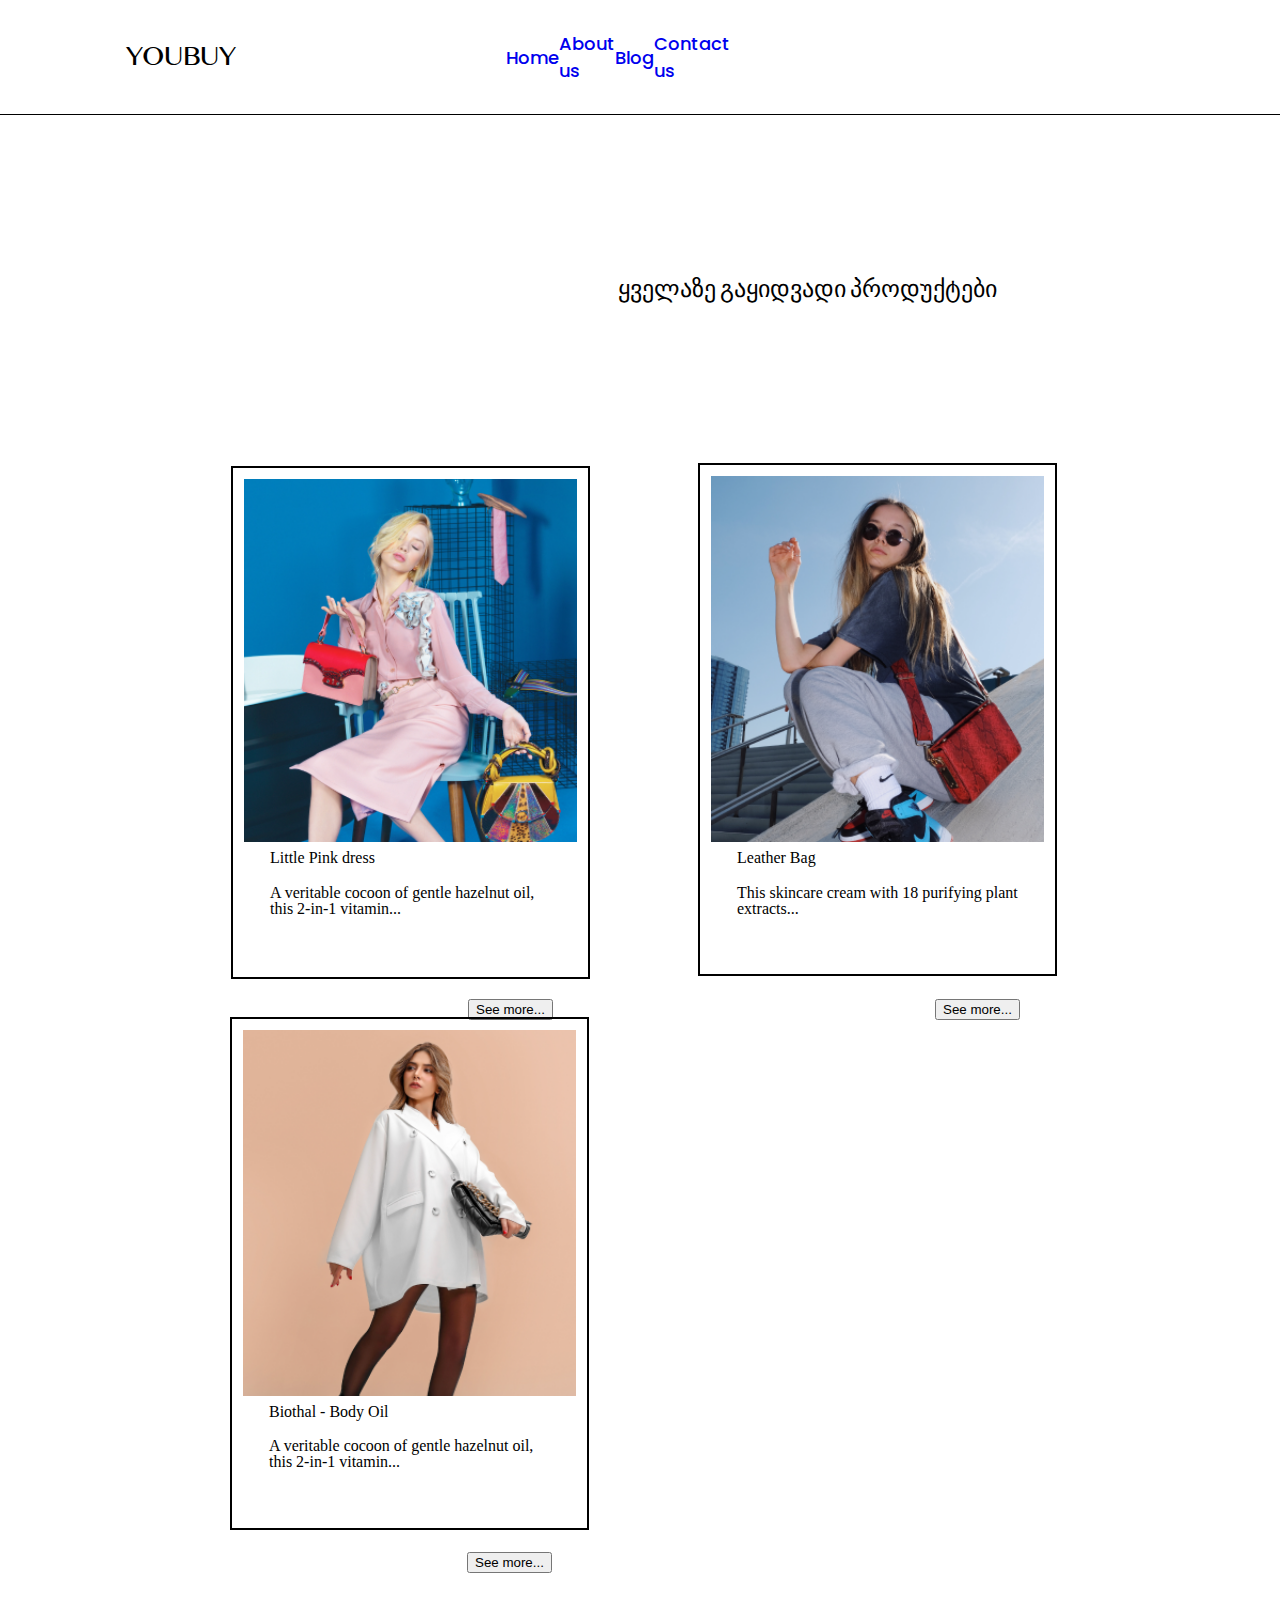
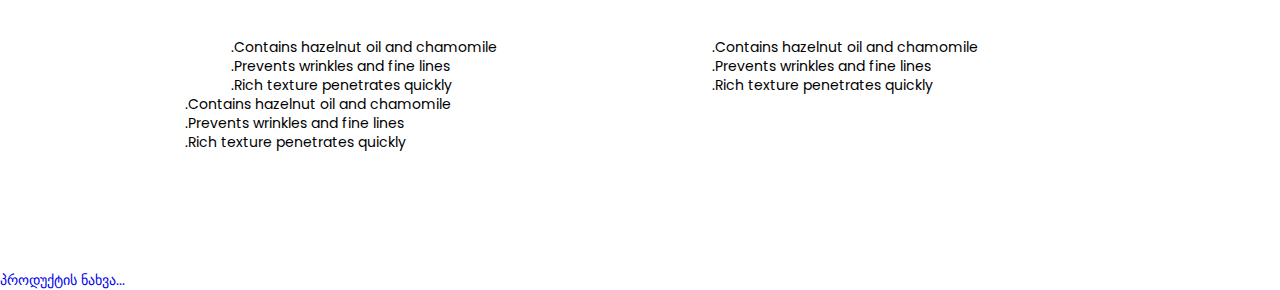
<file: index.html>
<!DOCTYPE html>
<html lang="en">
<head>
    <meta charset="UTF-8">
    <meta http-equiv="X-UA-Compatible" content="IE=edge">
    <meta name="viewport" content="width=device-width, initial-scale=1.0">
    <link rel="stylesheet" href="static/style.css">
    <link rel="preconnect" href="https://fonts.googleapis.com">
    <link rel="preconnect" href="https://fonts.gstatic.com" crossorigin>
    <link href="https://fonts.googleapis.com/css2?family=Poppins:wght@500&display=swap" rel="stylesheet">
    <link rel="preconnect" href="https://fonts.googleapis.com">
    <link rel="preconnect" href="https://fonts.gstatic.com" crossorigin>
    <link href="https://fonts.googleapis.com/css2?family=Merriweather+Sans:wght@500&display=swap" rel="stylesheet">
    <title>unilab4</title>
</head>
<body>
    <header>
        <nav>
           <h1 class="you-buy"> YOUBUY </h1>
            <ul >
                <li>
                    <a href="index.html">Home</a>
                </li>
            </ul>
               <ul> 
                <li>
                    <a href="aboutus.html">About us</a>
                </li>
            </ul>
                <ul>
                <li>
                    <a href="blog.html">Blog</a>
                </li>
            </ul>
               <ul> <li>
                    <a href="contactus.html">Contact us</a>
                </li>
            </ul>
                  <span class="icon-user"><img src="static/img/user.png" alt="user-icon"></span>
       </nav>
    </header>  
    <main>
        <h2 class="popular" >ყველაზე გაყიდვადი პროდუქტები</h2>
         <section>
             <div class="card first">
               <img src="static/img/pink-dress.png" alt="pink-dress">
                <h3 class="title">Little Pink dress </h3>
                <p class="description">A veritable cocoon of gentle hazelnut oil, this 2-in-1 vitamin...</p>
                <button class="see-more">See more...</button>
             </div>
           
               <div class="card second">
                 <img src="static/img/leather-bag.png" alt="leather-bag">
                  <h3 class="title">Leather Bag </h3>
                  <p class="description">This skincare cream with 18 purifying plant extracts...</p>
                  <button class="see-more">See more...</button>
                 </div>
              <div class="card third">
                     <img src="static/img/with-jacket.png" alt="with-jacket">
                      <h3 class="title">Biothal - Body Oil</h3>
                      <p class="description">A veritable cocoon of gentle hazelnut oil, this 2-in-1 vitamin...</p>
                      <button class="see-more">See more...</button>
                 </div>
                </section>
                <div class="enter-container">
                    <ul class="container2">
                        <li>
                   <p class="dress1">.Contains hazelnut oil and chamomile</p>
                   <p class="drress2">.Prevents wrinkles and fine lines</p>
                   <p class="dress3">.Rich texture penetrates quickly </p>
                    </li></ul>
                   <ul class="container3">
                    <li>
                       <p class="bag1">.Contains hazelnut oil and chamomile</p>
                       <p class="bag2">.Prevents wrinkles and fine lines</p>
                       <p class="bag3">.Rich texture penetrates quickly </p> 
                   </li>
                </ul>
                   <ul class="container4">
                    <li>
                       <p class="jacket1">.Contains hazelnut oil and chamomile</p>
                       <p class="jacket2">.Prevents wrinkles and fine lines</p>
                       <p class="jacket3">.Rich texture penetrates quickly </p></li>
                   </ul> 
                   <ul>
                        <li>
                            <a class="more-product" href="more-product">მეტი პროდუქტის ნახვა...</a>
                        </li>
                    </ul>
                   </div>
                   
            </main>
</body>
</html>
</file>
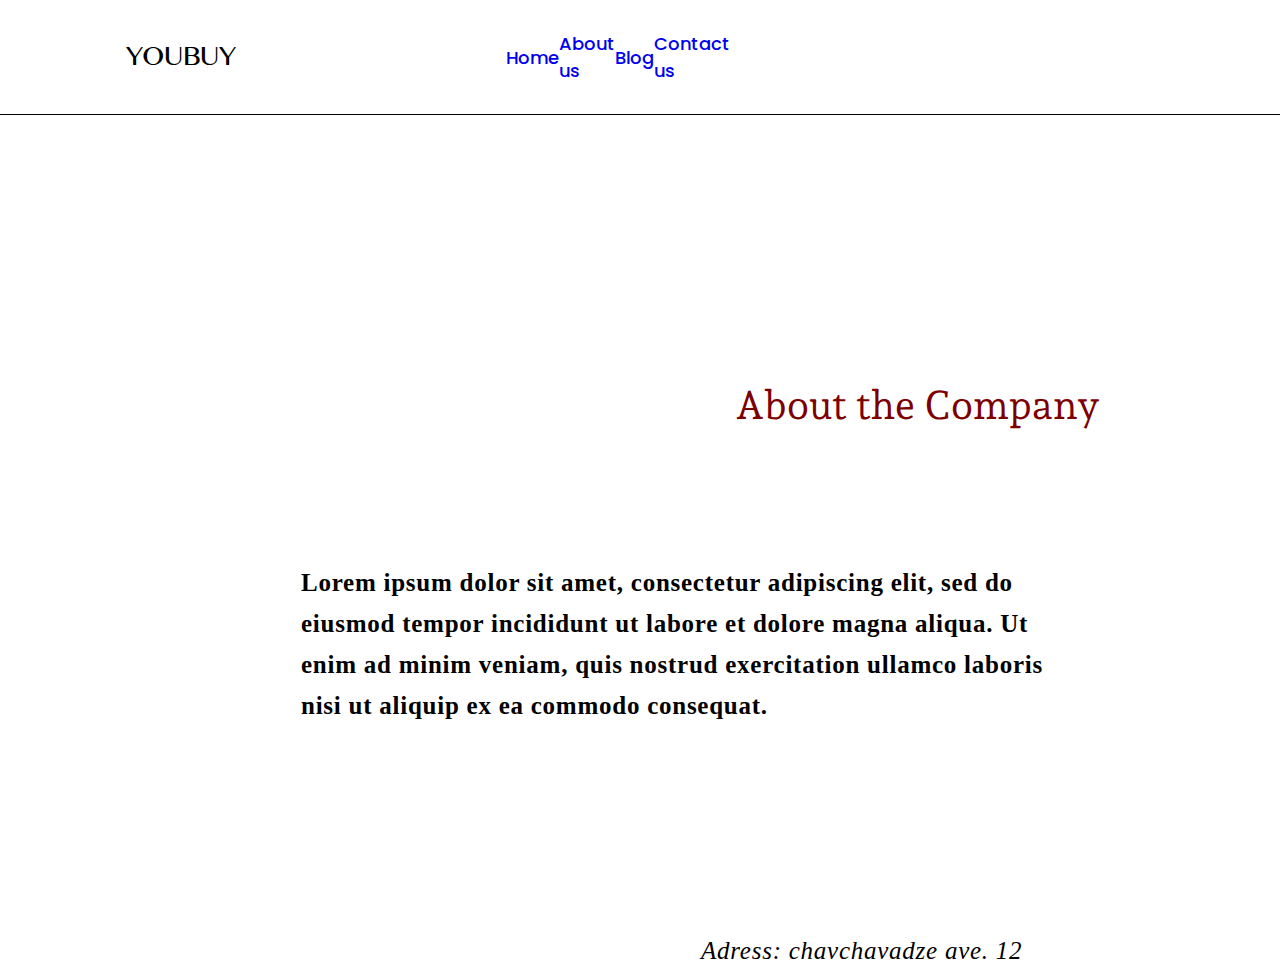
<file: aboutus.html>
<!DOCTYPE html>
<html lang="en">
<head>
    <meta charset="UTF-8">
    <meta http-equiv="X-UA-Compatible" content="IE=edge">
    <meta name="viewport" content="width=device-width, initial-scale=1.0">
    <link rel="stylesheet" href="static/style.css">
    <link rel="preconnect" href="https://fonts.googleapis.com">
    <link rel="preconnect" href="https://fonts.gstatic.com" crossorigin>
    <link href="https://fonts.googleapis.com/css2?family=Poppins:wght@500&display=swap" rel="stylesheet">
    <link rel="preconnect" href="https://fonts.googleapis.com">
    <link rel="preconnect" href="https://fonts.gstatic.com" crossorigin>
    <link href="https://fonts.googleapis.com/css2?family=Andada+Pro:wght@600&display=swap" rel="stylesheet">
    <title>unilab4</title>
</head>
<body>
    <header>
        <nav>
           <h1 class="you-buy"> YOUBUY </h1>
            <ul >
                <li>
                    <a href="index.html">Home</a>
                </li>
            </ul>
               <ul> 
                <li>
                    <a href="aboutus.html">About us</a>
                </li>
            </ul>
                <ul>
                <li>
                    <a href="blog.html">Blog</a>
                </li>
            </ul>
               <ul> <li>
                    <a href="contactus.html">Contact us</a>
                </li>
            </ul>
                  <span class="icon-user"><img src="static/img/user.png" alt="user-icon"></span>
       </nav>
    </header> 
    <main>
    <section>
         <div class="hanger-container">
            <h2 class="atc">About the Company</h2>    
                <p class="text2">Lorem ipsum dolor sit amet, consectetur adipiscing elit, sed do eiusmod tempor incididunt ut labore et dolore magna aliqua. Ut enim ad minim veniam, quis nostrud exercitation ullamco laboris nisi ut aliquip ex ea commodo consequat.</p>
           
           <img class="hanger1" src="static/img/hanger.png" alt="hangerr1">
          </div>
          <address class="address12">Adress: chavchavadze ave. 12</address>
    </section>
</main> 
</body>
</html>
</file>
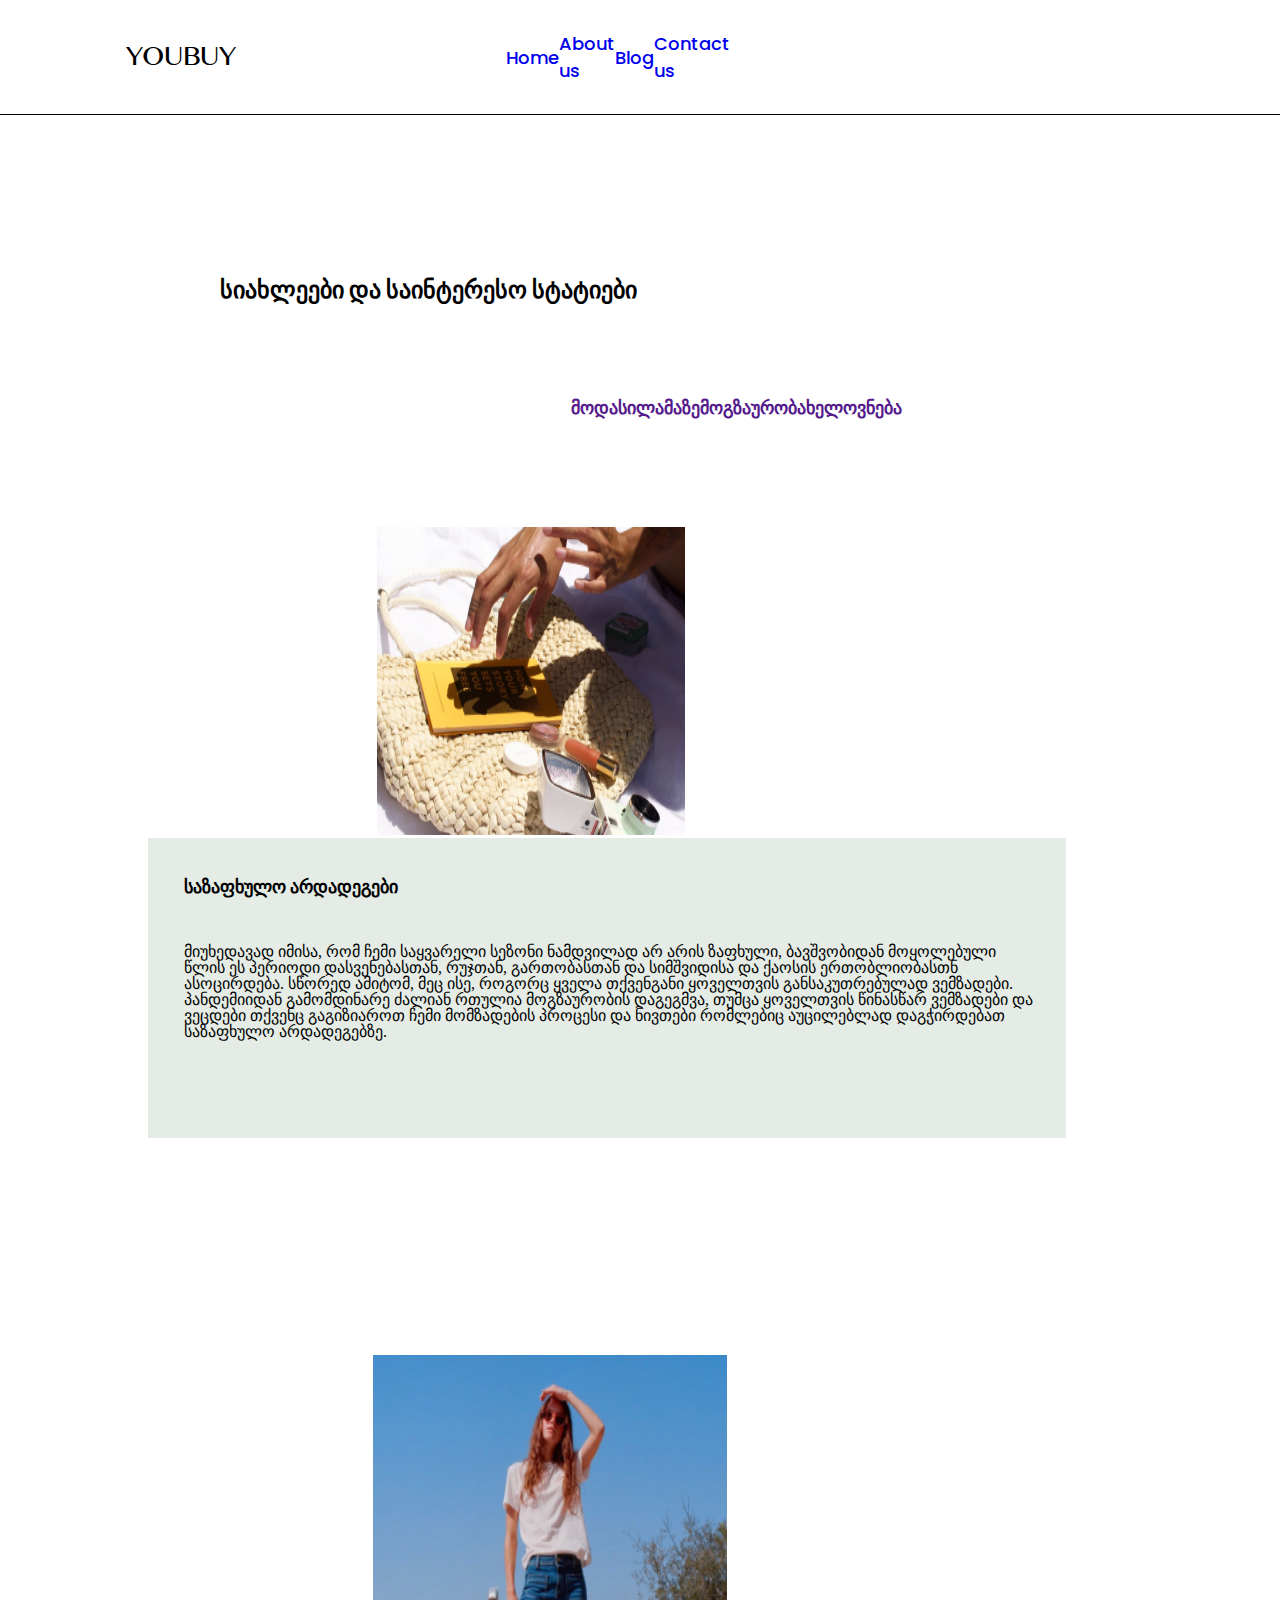
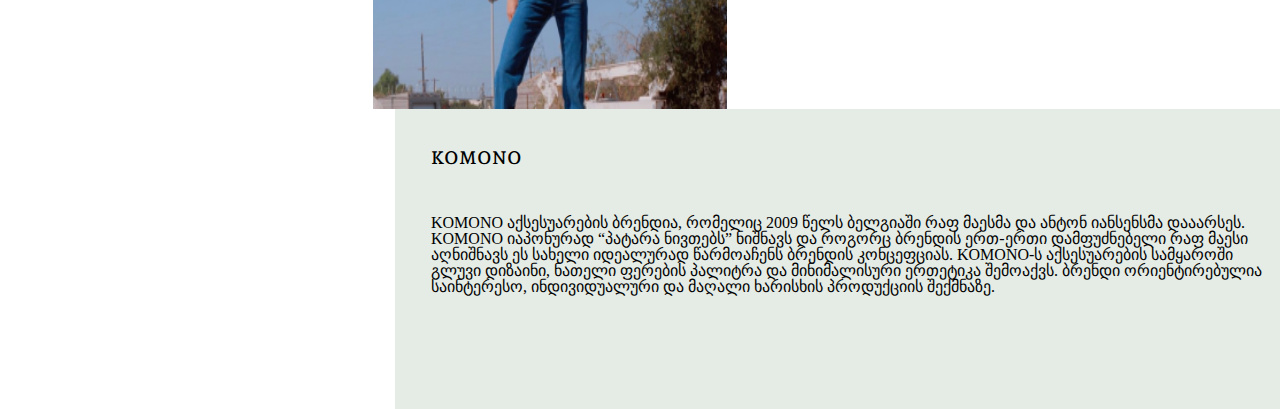
<file: blog.html>
<!DOCTYPE html>
<html lang="en">
<head>
    <meta charset="UTF-8">
    <meta http-equiv="X-UA-Compatible" content="IE=edge">
    <meta name="viewport" content="width=device-width, initial-scale=1.0">
    <link rel="stylesheet" href="static/style.css">
    <link rel="preconnect" href="https://fonts.googleapis.com">
    <link rel="preconnect" href="https://fonts.gstatic.com" crossorigin>
    <link href="https://fonts.googleapis.com/css2?family=Poppins:wght@500&display=swap" rel="stylesheet">
    <link rel="preconnect" href="https://fonts.googleapis.com">
     <link rel="preconnect" href="https://fonts.gstatic.com" crossorigin>
    <link href="https://fonts.googleapis.com/css2?family=Andada+Pro:wght@600&display=swap" rel="stylesheet">
    <link rel="preconnect" href="https://fonts.googleapis.com">
    <link rel="preconnect" href="https://fonts.gstatic.com" crossorigin>
    <link href="https://fonts.googleapis.com/css2?family=Andada+Pro:wght@500;600&display=swap" rel="stylesheet">
    <title>unilab4</title>
</head>
<body>
    <header>
        <nav>
           <h1 class="you-buy"> YOUBUY </h1>
            <ul >
                <li>
                    <a href="index.html">Home</a>
                </li>
            </ul>
               <ul> 
                <li>
                    <a href="aboutus.html">About us</a>
                </li>
            </ul>
                <ul>
                <li>
                    <a href="blog.html">Blog</a>
                </li>
            </ul>
               <ul> <li>
                    <a href="contactus.html">Contact us</a>
                </li>
            </ul>
                  <span class="icon-user"><img src="static/img/user.png" alt="user-icon"></span>
       </nav>
    </header>  
    <main>
        <section>
        <h2 class="news">სიახლეები და საინტერესო სტატიები </h2>
      <div class="blog-beauty" >
         <ul  >
            <li>
                <a href="">მოდა</a>
            </li>
        </ul>
           <ul> 
            <li>
                <a href="">სილამაზე</a>
            </li>
        </ul>
            <ul>
            <li>
                <a href="">მოგზაურობა</a>
            </li>
        </ul>
           <ul> <li>
                <a href="">ხელოვნება</a>
            </li>
        </ul></div> 
        <div class="img1">
           <img class="cosmetic1" src="static/img/cosmetic.png" alt="cosm"></div>
           <div class="new1" >  
            <h3 class="summer">საზაფხულო არდადეგები</h3>
            <p class="huge-text">მიუხედავად იმისა, რომ ჩემი საყვარელი სეზონი ნამდვილად არ არის ზაფხული, ბავშვობიდან მოყოლებული წლის ეს პერიოდი  დასვენებასთან, რუჯთან, გართობასთან და სიმშვიდისა და ქაოსის ერთობლიობასთნ ასოცირდება. სწორედ ამიტომ, მეც ისე, როგორც ყველა თქვენგანი ყოველთვის განსაკუთრებულად ვემზადები. პანდემიიდან გამომდინარე ძალიან რთულია მოგზაურობის  დაგეგმვა, თუმცა ყოველთვის წინასწარ  ვემზადები და ვეცდები თქვენც გაგიზიაროთ ჩემი მომზადების პროცესი და ნივთები რომლებიც აუცილებლად დაგჭირდებათ საზაფხულო არდადეგებზე.
            </p>
            <button class="read1">წაიკითხე სრულად...</button>
            </div>
            <div class="card-blog">
                <img class="cosmetic2" src="static/img/jeans-tishert.png" alt="jeans">
                <div class="new2" >  
                 <h3 class="summer2">KOMONO</h3>
                 <p class="huge-text2">KOMONO  აქსესუარების ბრენდია, რომელიც 2009 წელს ბელგიაში რაფ მაესმა და ანტონ იანსენსმა დააარსეს. KOMONO იაპონურად “პატარა ნივთებს” ნიშნავს და როგორც ბრენდის ერთ-ერთი დამფუძნებელი რაფ მაესი აღნიშნავს ეს სახელი იდეალურად წარმოაჩენს ბრენდის კონცეფციას. KOMONO-ს აქსესუარების სამყაროში გლუვი დიზაინი, ნათელი ფერების პალიტრა და მინიმალისური ერთეტიკა შემოაქვს. ბრენდი ორიენტირებულია საინტერესო, ინდივიდუალური და მაღალი ხარისხის პროდუქციის შექმნაზე.
                 </p>
                 <button class="read2">წაიკითხე სრულად...</button>
                 </div>
                </div>
    </section>
    </main>
</body>
</html>
</file>
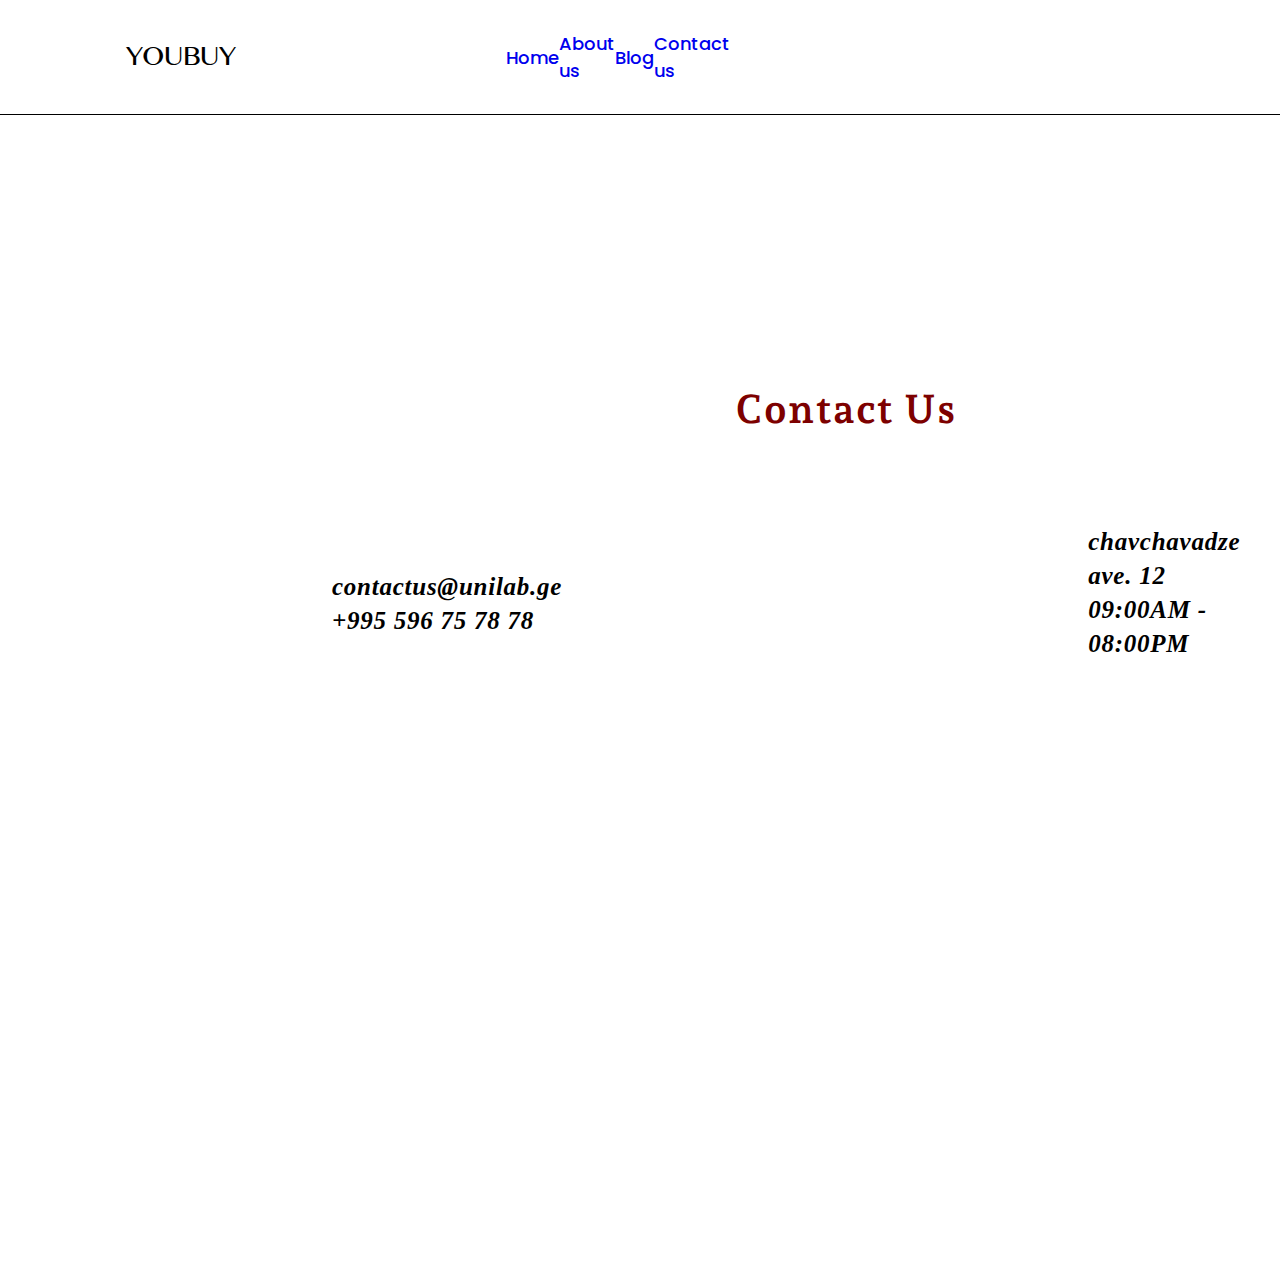
<file: contactus.html>
<!DOCTYPE html>
<html lang="en">
<head>
    <meta charset="UTF-8">
    <meta http-equiv="X-UA-Compatible" content="IE=edge">
    <meta name="viewport" content="width=device-width, initial-scale=1.0">
    <link rel="stylesheet" href="static/style.css">
    <link rel="preconnect" href="https://fonts.googleapis.com">
    <link rel="preconnect" href="https://fonts.gstatic.com" crossorigin>
    <link href="https://fonts.googleapis.com/css2?family=Poppins:wght@500&display=swap" rel="stylesheet">
    <link rel="preconnect" href="https://fonts.googleapis.com">
     <link rel="preconnect" href="https://fonts.gstatic.com" crossorigin>
    <link href="https://fonts.googleapis.com/css2?family=Andada+Pro:wght@700&display=swap" rel="stylesheet">
    <title>unilab4</title>
</head>
<body>
    <header>
        <nav>
           <h1 class="you-buy"> YOUBUY </h1>
            <ul >
                <li>
                    <a href="index.html">Home</a>
                </li>
            </ul>
               <ul> 
                <li>
                    <a href="aboutus.html">About us</a>
                </li>
            </ul>
                <ul>
                <li>
                    <a href="blog.html">Blog</a>
                </li>
            </ul>
               <ul> <li>
                    <a href="contactus.html">Contact us</a>
                </li>
            </ul>
                  <span class="icon-user"><img src="static/img/user.png" alt="user-icon"></span>
       </nav>
    </header> 
    <main>
        <section>
            <div class="contact1">
            <h2 class="contact">Contact Us</h2>
        </div><ul class="contactus1">
        <li class="contact2">
         <p >contactus@unilab.ge</p> 
           <p>+995 596 75 78 78</p></li>
       <li class="clock-12">
         <p class="address1">chavchavadze ave. 12</p>
         <p class="clock">09:00AM - 08:00PM </p></li>
        </ul>
        </section>
  <div class="map">
    <iframe src="https://www.google.com/maps/embed?pb=!1m14!1m12!1m3!1d95286.72749316032!2d44.7840256!3d41.72677120000003!2m3!1f0!2f0!3f0!3m2!1i1024!2i768!4f13.1!5e0!3m2!1ska!2sge!4v1675971108608!5m2!1ska!2sge" width="600" height="450" style="border:0;" allowfullscreen="" loading="lazy" referrerpolicy="no-referrer-when-downgrade"></iframe>
  </div>
    </main>
</body>
</html>
</file>
<file: static/style.css>
html, body, div, span, applet, object, iframe,
h1, h2, h3, h4, h5, h6, p, blockquote, pre,
a, abbr, acronym, address, big, cite, code,
del, dfn, em, img, ins, kbd, q, s, samp,
small, strike, strong, sub, sup, tt, var,
b, u, i, center,
dl, dt, dd, ol, ul, li,
fieldset, form, label, legend,
table, caption, tbody, tfoot, thead, tr, th, td,
article, aside, canvas, details, embed, 
figure, figcaption, footer, header, hgroup, 
menu, nav, output, ruby, section, summary,
time, mark, audio, video {
	margin: 0;
	padding: 0;
	border: 0;
	font-size: 100%;
	font: inherit;
	vertical-align: baseline;
}
/* HTML5 display-role reset for older browsers */
article, aside, details, figcaption, figure, 
footer, header, hgroup, menu, nav, section {
	display:block;
}
body {
	line-height: 1;
}
ol, ul {
	list-style: none;
}
blockquote, q {
	quotes: none;
}
blockquote:before, blockquote:after,
q:before, q:after {
	content: '';
	content: none;
}
table {
	border-collapse: collapse;
	border-spacing: 0;
}
/* reset */
a{
	text-decoration: none;
}

@font-face{
	src: url(fonts/Malayalam\ MN.ttc);
	font-family: mal;
}
.you-buy{
font-family: mal;
font-size: 26px;
font-weight: 400;
line-height: 37px;
letter-spacing: 0em;
text-align: left;
margin-right: 270px;
color: black;
margin-left: 126px;
}
header nav {
	font-family: 'Poppins';
    font-style: normal;
    font-weight: 500;
    font-size: 18px;
    line-height: 27px;
	display: flex;
    align-items: center;
	justify-content: space-around;
	margin-top: 30px;
	width: 90%;
}
.icon-user{
	width: 16px;
	height: 18.63px;	
	stroke: black;
	margin-left: 363px;
	margin-top:6px;
	margin-right: 126px;
}
header{
 border-bottom: 1px solid black;
 padding-bottom: 30px;
 width: 100%;
}
section{
	margin-top: 160px;
	margin-left: 126px;
}
.card{
	width: 333px;
	height: 487px;
	border:2px solid black;
	padding: 11px;
	display:inline-block;
	align-items: center;
}
.title{
	margin-left: 26px;
	margin-bottom: 18.48px;
	margin-right: 41px;
	margin-top: 5px;
}
.description{
	margin-left: 26px;
	margin-right: 24px;
	margin-bottom: 22px;
}
.first{
	margin-left: 105px;
}
.second{
	margin-left:104px ;
}
.third{
	margin-left: 104px;
	margin-right: 104px;
}
img{
	width: 100%;
}
.see-more{
	margin-top: 60px;
	margin-left: 224px;
}
.contact{
	color:#7D0000 ;
	width: 222px;
	height: 60px;
	margin-left: 609px;
	margin-top: 270px;
	font-family: 'Andada Pro', serif;
    font-size: 40px;
    font-weight: 700;
    line-height: 47px;
    letter-spacing: 0.03em;
    text-align: left;

}
.contact2{
	color:  black;
    margin-top: 102px;
	margin-left: 206px;
	font-family: Open Sans;
	font-size: 25px;
	font-style: italic;
	font-weight: 600;
	line-height: 34px;
	letter-spacing: 0.03em;
	text-align: left;
}
.enter-container{
	position:absolute;
	font-family: 'Open Sans', sans-serif;
	font-family: 'Poppins', sans-serif;
	height: 57px;
	font-weight: 400;
	font-size: 14px;
	line-height: 19px;
	color: black;
margin-top: 68px;

	}
.container2{
	margin-left: 231px;
	display: inline-block;
}
.container3{
    margin-left:211px ;
	display: inline-block;
}
.container4{
    margin-left: 185px;
	display: inline-block;
	margin-bottom: 100px;
}
	.popular{
	font-family: 'Merriweather Sans', sans-serif;
	font-size: 24px;
	font-weight: 500;
	line-height: 29px;
	letter-spacing: 0em;
	text-align: left;
    margin-top: 159px;
    margin-left: 618px;
    font-size: 24px;
	}
	.more-product{
		margin-left: 1378px;
	}
    .clock-12{
		margin-left: 526px;
		font-family: Open Sans;
	font-size: 25px;
	font-style: italic;
	font-weight: 600;
	line-height: 34px;
	letter-spacing: 0.03em;
	text-align: left;
	margin-top: 80px;
	}
	.contactus1{
		display:flex;
		align-items: center;
		}
		.map{
			margin-left: 466px;
			margin-top: 150px;
			width: 908px;
			height: 423px;
		}
		.atc{
			margin-left: 517px;
			color:#7D0000 ;
			width: 426px;
			height: 60px;
			margin-left: 609px;
			margin-top: 270px;
			font-family: 'Andada Pro', serif;
			font-size: 40px;
			margin-top: 270px;
		}
		.text2{
			margin-top: 117px;
			margin-left:175px;
			color:  black;
			font-family: Open Sans;
			font-size: 25px;
			font-weight: 600;
			line-height: 41px;
			letter-spacing: 0.03em;
			text-align: left;
			width: 775px;
			display: inline-block;
		}
		.address12{
			color:  black;
			font-family: Open Sans;
			font-size: 25px;
			font-style: italic;
			font-weight: 400;
			line-height: 34px;
			letter-spacing: 0.03em;
			text-align: left;
			margin-top: 208px;
			margin-left: 575px;
			display: inline-block;
		}
		.hanger1{
		position: absolute;
        width: 500px;
        height: 333.33px;
		margin-left: 200px;
		margin-top: 150px;
        }
		.news{
			font-family: 'Andada Pro', serif;
            font-size: 24px;
            font-weight: 600;
           line-height: 29px;
          letter-spacing: 0em;
         text-align: left;
		 margin-left: 94px;
      }
	  .blog-beauty{
		font-family: 'Andada Pro', serif;
        font-size: 18px;
        font-weight: 600;
        line-height: 22px;
        letter-spacing: 0em;
        text-align: left;
		color: black;
		display: flex;
		align-items: center;
		justify-content: space-evenly;
		margin-right: 445px;
		margin-left: 445px;
		margin-top:93px;
		padding-bottom: 108px;
		
	  }
	  .cosmetic1{
		width: 308px;
        height: 308px;
		margin-left: 251px;
	  }
	  .new1{
		background-color:#E5EBE5 ;
		width: 918px;
		height: 300px;
		margin-left: 22px;
        display:inline-block;
		vertical-align: top;
	  }
	.summer{
		font-family: 'Andada Pro', serif;
		margin-left: 36px;
		padding-top: 38px;
		padding-bottom: 46px;
		font-weight: 600;
		font-size: 18px;
        line-height: 22px;
	}
	.huge-text{
		margin-left: 36px;
		margin-right: 32px;
	}
	.img1{
		display:inline-block;
		vertical-align: top;
	}

	.read1{
		margin-left:300px;
		margin-top:250px;
		position: absolute;
        width: 174px;
        height: 40px;
        left: 1168px;
        top: 588px;
        border: 1px solid #000000;
       border-radius: 4px;
	}
	
	.cosmetic2{
		width: 354px;
        height: 354px;
		display: inline-block;
		vertical-align: top;
	}
	.new2{
		background-color:#E5EBE5 ;
		width: 918px;
		height: 300px;
		margin-left: 22px;
        display:inline-block;
		vertical-align: top;
	}
	.card-blog{
		padding-top: 217px;
		margin-left: 247px;
	}
	.huge-text2{
		margin-left: 36px;
		margin-right: 32px;
	}
	.summer2{
		font-family: 'Andada Pro', serif;
		margin-left: 36px;
		padding-top: 38px;
		padding-bottom: 46px;
		font-weight: 600;
		font-size: 18px;
        line-height: 22px;
	}
	.read2{
		margin-left:320px;
		margin-top:780px;
		position: absolute;
        width: 174px;
        height: 40px;
        left: 1168px;
        top: 588px;
        border: 1px solid #000000;
       border-radius: 4px;
	}
</file>
